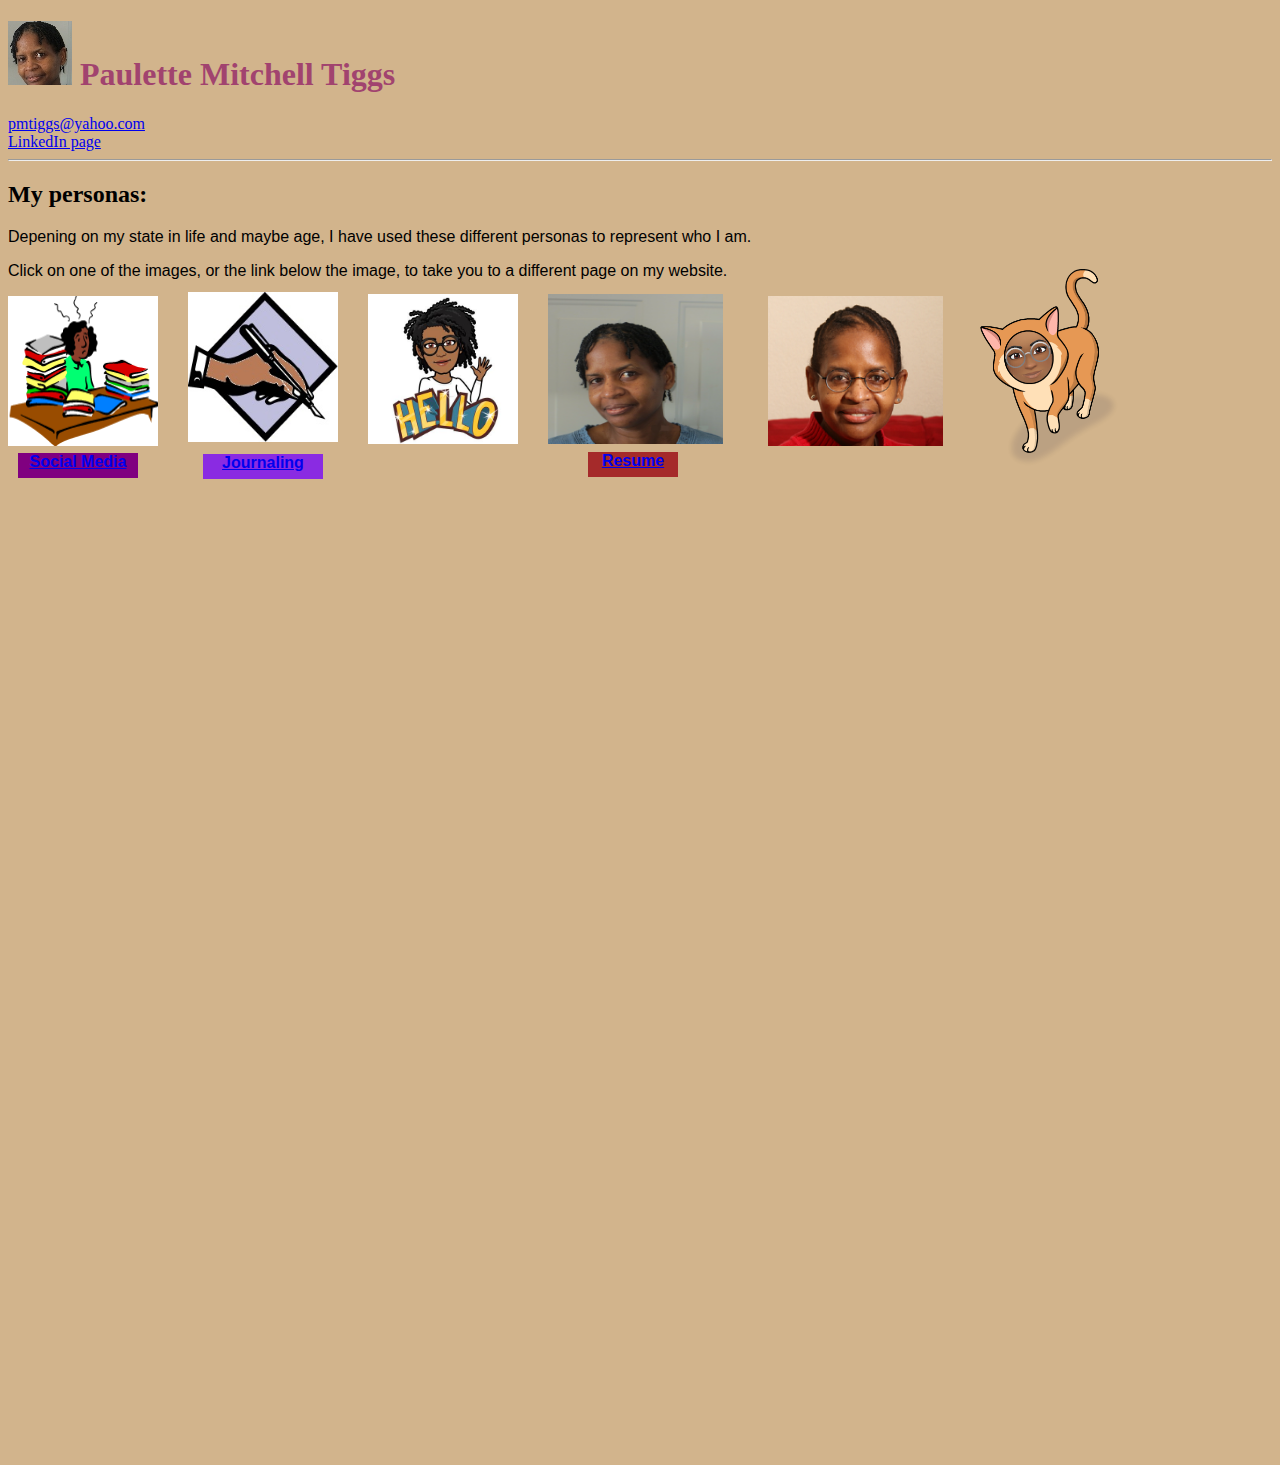
<file: index.html>
<!DOCTYPE html>
<html lang="en">
    <Head>
        <meta charset="UTF=8">
        <meta name="viewport" content="width=device-width, initial-scale=1.0">
        <title>My personas</title>
        <link rel="stylesheet" href="./style.css"/>
    </Head>
    <body>
        <h1><img src="./PauletteMTiggs_image.jpg" image of me>  Paulette Mitchell Tiggs</h1>
        <a href="pmtiggs@yahoo.com">pmtiggs@yahoo.com</a> <br />
        <a href="https://www.linkedin.com/in/paulette-tiggs-5578bb12/"> LinkedIn page</a>
        <hr />
        <h2>My personas:        
        </h2>
        
        <p>Depening on my state in life and maybe age, I have used these different personas to represent who I am.</p>

        <p>Click on one of the images, or the link below the image, to take you to a different page on my website.</p>
            
                <div class="img_officeimage1">
                    <p><a href="./social_media.html"> 
                    <img class="img_officeimage1" src="./OfficeImage1.png" alt="office image emoji"></a></p>
                </div> 
                
                <div class="img_writerimage"> 
                    <p><a href="./journaling.html">
                    <img class="img_writerimage" src="./writer image.jpg" alt="image of a hand holding a pen"></a></p>
                </div>
                
                <div class="img_mybitmoji"> 
                <p><img class="img_mybitmoji" src="./MyBitmoji.jpg" alt="my bitmoji image" ></p></div>
                
                 <div class="img_myimage_altered"> 
                <p><a href="./resume.html">
                    <img class="img_myimage_altered" src="./MyImage_altered.jpg" alt="my Paulette M Tiggs picture">
                </a></p>
                </div> 
                
                <div class="img_paulettecropped"> 
                    <p><img class="img_paulettecropped" src="./PauletteCropped.png" alt="my picture" ></p></div>
                
                            
                 <div class="img_cat_bitmoji"> 
                        <p><img class="img_cat_bitmoji" src="./cat_bitmoji.png" alt="image of my face in a cat" ></p></div>   
                
                </div>
                
                <p class="myimage_altered_tab"><a href="./resume.html"><b>Resume</b></a> </p>
                <p class="img_officeimage1_tab"><a href="./social_media.html"><b>Social Media</b></a></p>
                <p class="img_writerimage_tab"><a href="./journaling.html"><b>Journaling</b></a></p>
                
    </body>
</file>
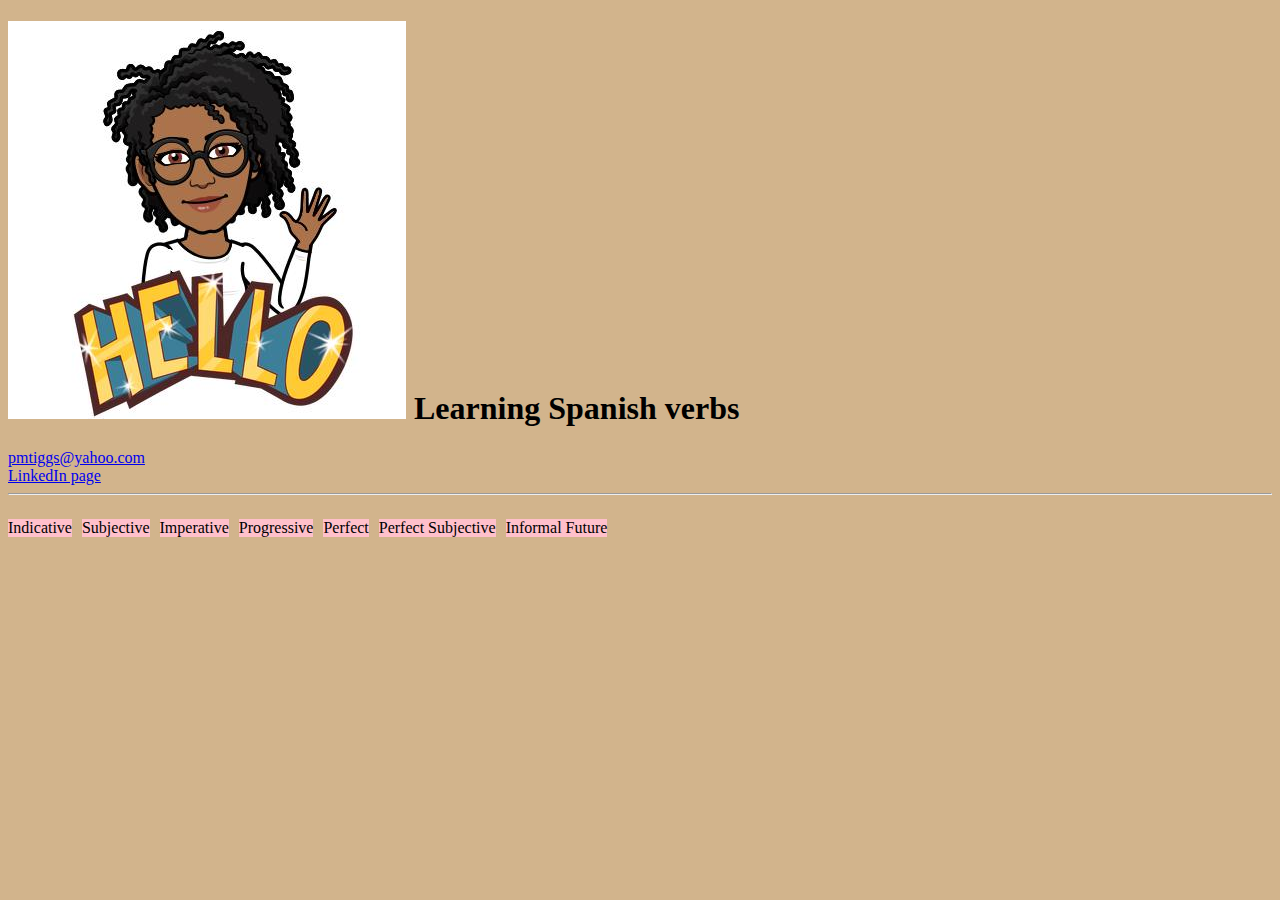
<file: Spanish/index.html>
<!DOCTYPE html>
<html lang="en">
    <Head>
        <meta charset="UTF=8">
        <meta name="viewport" content="width=device-width, initial-scale=1.0">
        <title>Learning Spanish verbs</title>
<style>

    body {
        background-color: tan;
    }
    .container {
      display: flex;
      gap: 10px;
    }

    p {
        background-color: pink;
    }
    /*
Select all the elements that are the direct
children of the .container class.
    */

  </style>
    </Head>
    <body>
        <h1><img src="../MyBitmoji.jpg" image of mybitmoji>  Learning Spanish verbs</h1>
        <a href="pmtiggs@yahoo.com">pmtiggs@yahoo.com</a> <br />
        <a href="https://www.linkedin.com/in/paulette-tiggs-5578bb12/"> LinkedIn page</a>
        <hr />
        <div class="container">
            <div class="Indicative">
                <p>Indicative</p>
            </div>
            <div class="Subjective">
                <p>Subjective</p>
            </div>
            <div class="Imperative">
                <p>Imperative</p>
            </div>
            <div class="Progressive">
                <p>Progressive</p>
            </div>
            <div class="Perfect">
                <p>Perfect</p>
            </div>
            <div class="Perfect Subjective">
                <p>Perfect Subjective</p>
            </div>
            <div class="Informal Future">
                <p>Informal Future</p>
            </div>

     </body>
</file>
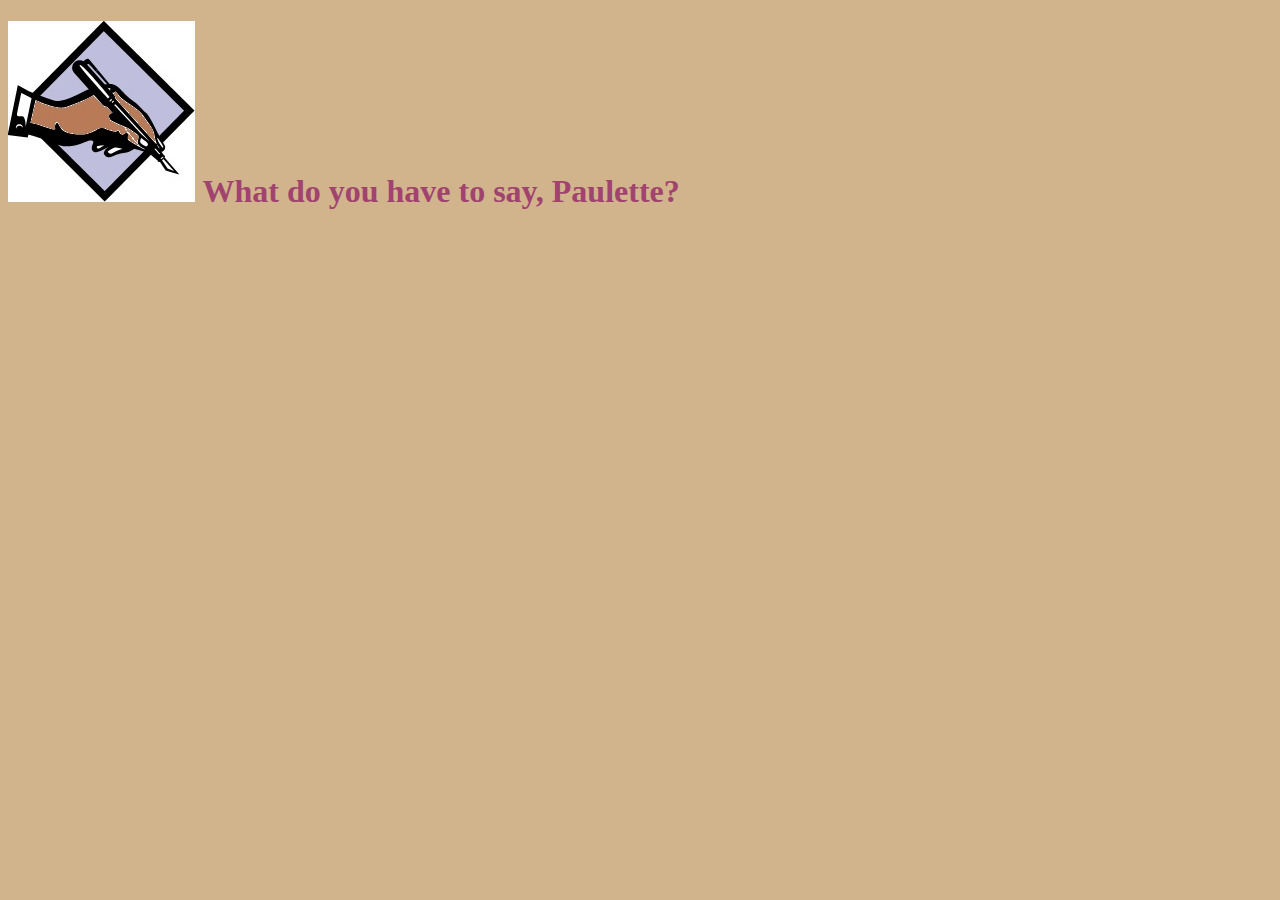
<file: journaling.html>
<!DOCTYPE html>
<html lang="en">
    <Head>
        <meta charset="UTF=8">
        <meta name="viewport" content="width=device-width, initial-scale=1.0">
        <title>Journaling page</title>
        <link rel="stylesheet" href="./style.css"/>
    </Head>
    <body>
        <h1><img src="./writer image.jpg" image of hand writing>  What do you have to say, Paulette?</h1>
    
    
    
    
    
    </body>
</file>
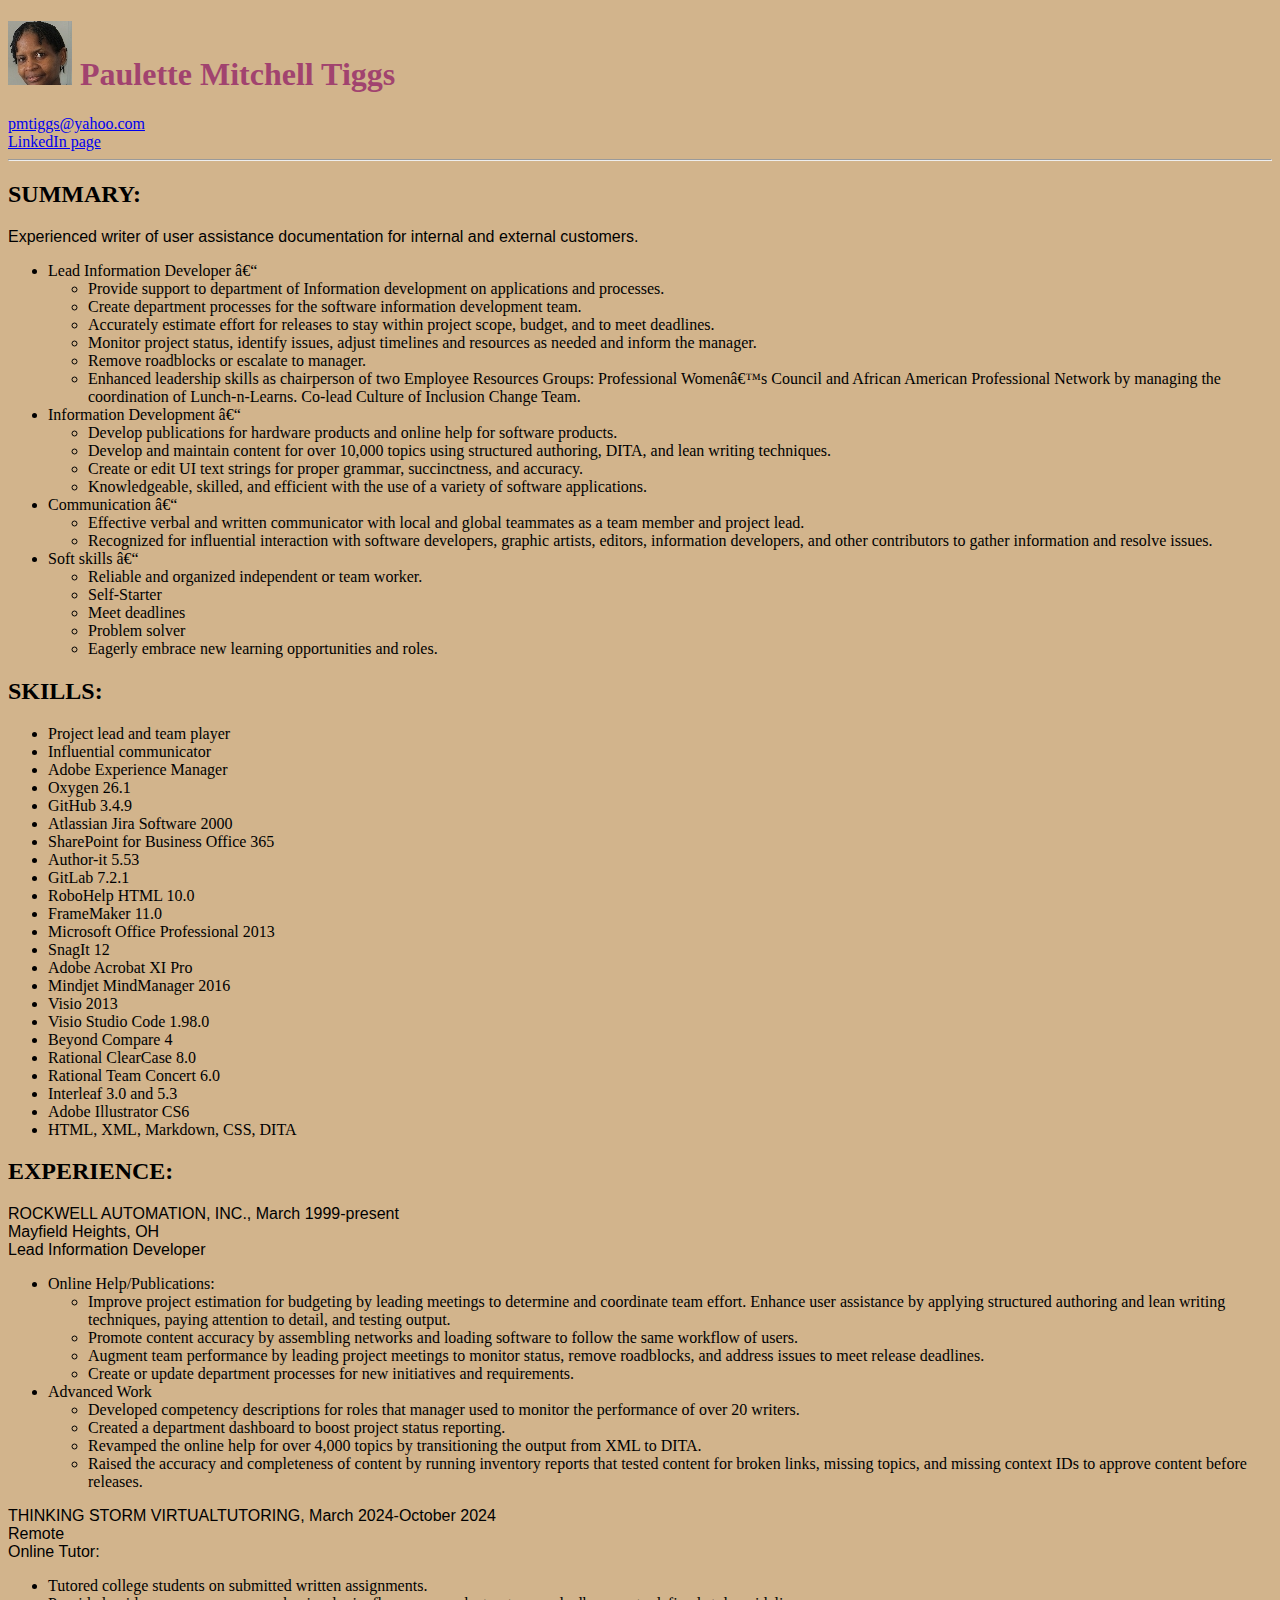
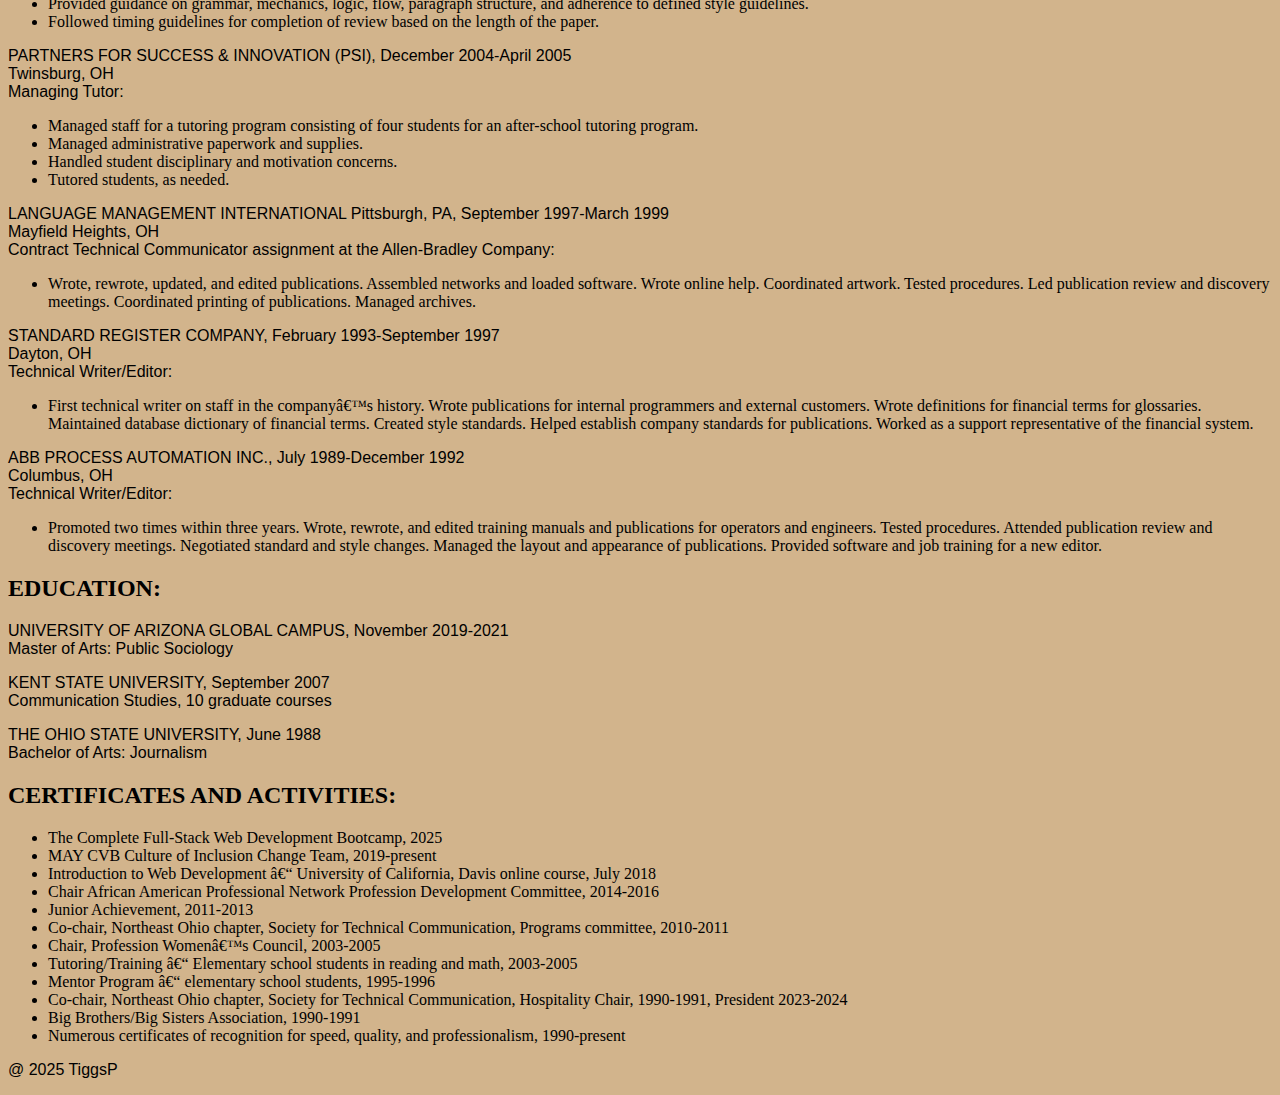
<file: resume.html>
<!DOCTYPE html>
<html lang="en">
    <Head>
        <meta charset="UTF=8">
        <meta name="viewport" content="width=device-width, initial-scale=1.0">
        <title>My Resume</title>
        <link rel="stylesheet" href="./style.css"/>
    </Head>
    <body>
        <h1><img src="./PauletteMTiggs_image.jpg" image of me>  Paulette Mitchell Tiggs</h1>
        <a href="pmtiggs@yahoo.com">pmtiggs@yahoo.com</a> <br />
        <a href="https://www.linkedin.com/in/paulette-tiggs-5578bb12/"> LinkedIn page</a>
        <hr />
        <h2>SUMMARY:</h2>
        <p>Experienced writer of user assistance documentation for internal and external customers.</p>
        <ul>
            <li>Lead Information Developer –</li>
                <ul>
                    <li>Provide support to department of Information development on applications and processes.</li>
                    <li>Create department processes for the software information development team.</li>
                    <li>Accurately estimate effort for releases to stay within project scope, budget, and to meet deadlines.</li>
                    <li>Monitor project status, identify issues, adjust timelines and resources as needed and inform the manager.</li>
                    <li>Remove roadblocks or escalate to manager.</li>
                    <li>Enhanced leadership skills as chairperson of two Employee Resources Groups: Professional Women’s Council and African American Professional Network by managing the coordination of Lunch-n-Learns. Co-lead Culture of Inclusion Change Team.</li>
                </ul>
            <li>Information Development –</li>
                <ul>
                    <li>Develop publications for hardware products and online help for software products.</li>
                    <li>Develop and maintain content for over 10,000 topics using structured authoring, DITA, and lean writing techniques.</li>
                    <li>Create or edit UI text strings for proper grammar, succinctness, and accuracy.</li>
                    <li>Knowledgeable, skilled, and efficient with the use of a variety of software applications.</li>
                </ul>
            <li>Communication –</li>
                <ul>
                    <li>Effective verbal and written communicator with local and global teammates as a team member and project lead.</li>
                    <li>Recognized for influential interaction with software developers, graphic artists, editors, information developers, and other contributors to gather information and resolve issues.</li>
                </ul>
            <li>Soft skills –</li>
                <ul>
                    <li>Reliable and organized independent or team worker.</li>
                    <li>Self-Starter</li>
                    <li>Meet deadlines</li>
                    <li>Problem solver</li>
                    <li>Eagerly embrace new learning opportunities and roles.</li>
                </ul>
        </ul>
        <h2>SKILLS:</h2>
            <ul>
                <li>Project lead and team player</li>
                <li>Influential communicator</li>
                <li>Adobe Experience Manager</li>
                <li>Oxygen 26.1</li>
                <li>GitHub 3.4.9</li>
                <li>Atlassian Jira Software 2000</li>
                <li>SharePoint for Business Office 365</li>
                <li>Author-it 5.53</li>
                <li>GitLab 7.2.1</li>
                <li>RoboHelp HTML 10.0</li>
                <li>FrameMaker 11.0</li>
                <li>Microsoft Office Professional 2013</li>
                <li>SnagIt 12</li>
                <li>Adobe Acrobat XI Pro</li>
                <li>Mindjet MindManager 2016</li>
                <li>Visio 2013</li>
                <li>Visio Studio Code 1.98.0</li>
                <li>Beyond Compare 4</li>
                <li>Rational ClearCase 8.0</li>
                <li>Rational Team Concert 6.0</li>
                <li>Interleaf 3.0 and 5.3</li>
                <li>Adobe Illustrator CS6</li>
                <li>HTML, XML, Markdown, CSS, DITA</li>
            </ul>
        <h2>EXPERIENCE:</h2>   
            <p>ROCKWELL AUTOMATION, INC., March 1999-present<br />
            Mayfield Heights, OH <br />
            Lead Information Developer</p>
            <ul>
                <li>Online Help/Publications:</li>
                    <Ul>
                        <li>Improve project estimation for budgeting by leading meetings to determine and coordinate team effort. Enhance user assistance by applying structured authoring and lean writing techniques, paying attention to detail, and testing output.</li>
                        <li>Promote content accuracy by assembling networks and loading software to follow the same workflow of users.</li>
                        <li>Augment team performance by leading project meetings to monitor status, remove roadblocks, and address issues to meet release deadlines.</li>
                        <li>Create or update department processes for new initiatives and requirements.</li>
                    </Ul>
                <li>Advanced Work</li>
                    <Ul>
                    <li>Developed competency descriptions for roles that manager used to monitor the performance of over 20 writers.</li>
                    <li>Created a department dashboard to boost project status reporting.</li>
                    <li>Revamped the online help for over 4,000 topics by transitioning the output from XML to DITA.</li>
                    <li>Raised the accuracy and completeness of content by running inventory reports that tested content for broken links, missing topics, and missing context IDs to approve content before releases.</li>
                </Ul>
            </ul>
            <p>THINKING STORM VIRTUALTUTORING, March 2024-October 2024 <br />
                Remote <br />
                Online Tutor:
            </p>
            <ul>
                <li>Tutored college students on submitted written assignments.</li>
                <li>Provided guidance on grammar, mechanics, logic, flow, paragraph structure, and adherence to defined style guidelines.</li>
                <li>Followed timing guidelines for completion of review based on the length of the paper.</li>
            </ul>
            <p>PARTNERS FOR SUCCESS & INNOVATION (PSI), December 2004-April 2005 <br /> 
               Twinsburg, OH <br /> 
               Managing Tutor:
            </p>
               <ul>
                <li>Managed staff for a tutoring program consisting of four students for an after-school tutoring program.</li>
                <li>Managed administrative paperwork and supplies.</li>
                <li>Handled student disciplinary and motivation concerns.</li>
                <li>Tutored students, as needed.</li>
               </ul>
               <p>LANGUAGE MANAGEMENT INTERNATIONAL Pittsburgh, PA, September 1997-March 1999<br />
               Mayfield Heights, OH <br />
               Contract Technical Communicator assignment at the Allen-Bradley Company:</p> 
               <UL>
                    <li>Wrote, rewrote, updated, and edited publications. Assembled networks and loaded software. Wrote online help. Coordinated artwork. Tested procedures. Led publication review and discovery meetings. Coordinated printing of publications. Managed archives.</li>
               </UL>
               <p>STANDARD REGISTER COMPANY, February 1993-September 1997 <br />
                Dayton, OH <br />
                Technical Writer/Editor:
               </p>
               <ul>
                    <li>First technical writer on staff in the company’s history. Wrote publications for internal programmers and external customers. Wrote definitions for financial terms for glossaries. Maintained database dictionary of financial terms. Created style standards. Helped establish company standards for publications. Worked as a support representative of the financial system.</li>
               </ul>
               <p>ABB PROCESS AUTOMATION INC., July 1989-December 1992 <br />
                Columbus, OH <br />
                Technical Writer/Editor:
               </p>
               <ul>
                    <li>Promoted two times within three years. Wrote, rewrote, and edited training manuals and publications for operators and engineers. Tested procedures. Attended publication review and discovery meetings. Negotiated standard and style changes. Managed the layout and appearance of publications. Provided software and job training for a new editor.</li>
               </ul>

        <h2>EDUCATION:</h2>
        <p>UNIVERSITY OF ARIZONA GLOBAL CAMPUS, November 2019-2021 <br />
            Master of Arts: Public Sociology
        </p>
        <p>KENT STATE UNIVERSITY, September 2007 <br />
            Communication Studies, 10 graduate courses        
        </p>
        <p>
            THE OHIO STATE UNIVERSITY, June 1988 <br />
            Bachelor of Arts: Journalism
        </p>
        <h2>CERTIFICATES AND ACTIVITIES:</h2>
        <UL>
            <li>The Complete Full-Stack Web Development Bootcamp, 2025</li>
            <li>MAY CVB Culture of Inclusion Change Team, 2019-present</li>
            <li>Introduction to Web Development – University of California, Davis online course, July 2018</li>
            <li>Chair African American Professional Network Profession Development Committee, 2014-2016</li>
            <li>Junior Achievement, 2011-2013</li>
            <li>Co-chair, Northeast Ohio chapter, Society for Technical Communication, Programs committee, 2010-2011</li>
            <li>Chair, Profession Women’s Council, 2003-2005</li>
            <li>Tutoring/Training – Elementary school students in reading and math, 2003-2005</li>
            <li>Mentor Program – elementary school students, 1995-1996</li>
            <li>Co-chair, Northeast Ohio chapter, Society for Technical Communication, Hospitality Chair, 1990-1991, President 2023-2024</li>
            <li>Big Brothers/Big Sisters Association, 1990-1991</li>
            <li>Numerous certificates of recognition for speed, quality, and professionalism, 1990-present</li>
        </UL>
        <footer>
            <p>@ 2025 TiggsP</p>
        </footer>
    </body>
</file>
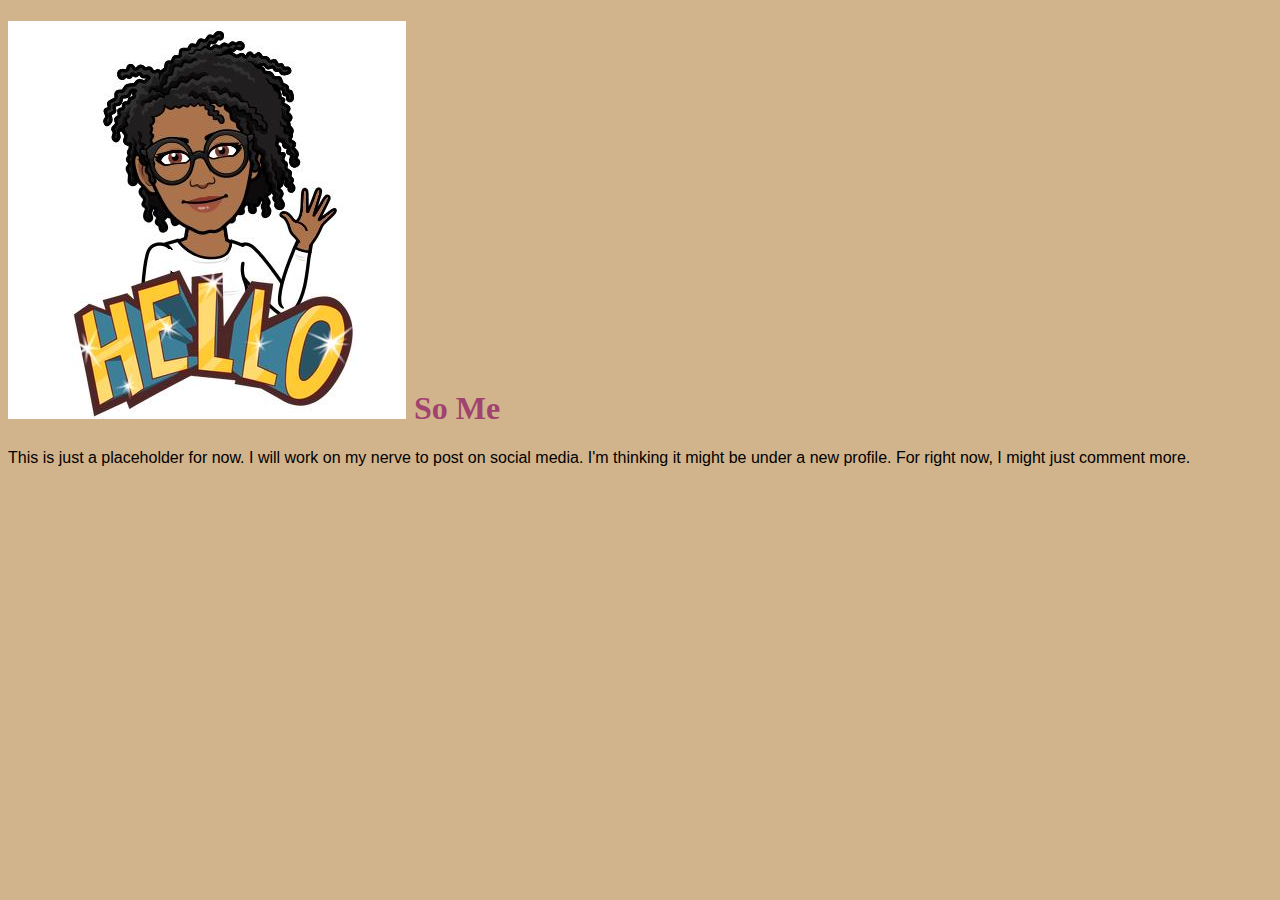
<file: social_media.html>
<!DOCTYPE html>
<html lang="en">
    <Head>
        <meta charset="UTF=8">
        <meta name="viewport" content="width=device-width, initial-scale=1.0">
        <title>So Me</title>
        <link rel="stylesheet" href="./style.css"/>
    </Head>
    <body>
        <!-- HINT:
        I pasted this here for commenting on this page when I need some hints, etc. -->
        <h1><img src="./MyBitmoji.jpg" image of my bitmojig>  So Me</h1>
        <p>This is just a placeholder for now. I will work on my nerve to post on social media. I'm thinking it might be under a new profile. For right now, I might just comment more.</p>
    
    
    
    
         



    </body>
</file>
<file: style.css>
body {
    background-color: tan
}

p {
    color: black;
    font-family: Verdana, Geneva, Tahoma, sans-serif;
}

h1 {
    color: #a1436f;
}

.img_officeimage1 {
    position: static;
    width: 150px;
    height: 150px;
    left: 110px;
    
}

.img_officeimage1_tab {
    position: relative;
    text-align: center;
    width: 120px;
    height: 25px;
    left: 10px;
    bottom: 930px;
    background-color: purple;
}

.img_writerimage {
    position: relative;
    width: 150px;
    height: 150px;
    left: 90px;
    bottom: 85px;
}

.img_writerimage_tab {
    position: relative;
    text-align: center;
    width: 120px;
    height: 25px;
    left: 195px;
    bottom: 970px;
    background-color: blueviolet;

}
.img_mybitmoji {
    position: relative;
    width: 150px;
    height: 150px;
    left: 180px;
    bottom: 167px;
}

.img_myimage_altered {
    position: relative;
    width: 175px;
    height: 150px;
    left: 270px;
    bottom: 250px;
}

.myimage_altered_tab {
    position: relative;
    text-align: center;
    width: 90px;
    height: 25px;
    left: 580px;
    bottom: 890px;
    background-color: brown;

}

.img_paulettecropped {
    position: relative;
    width: 175px;
    height: 150px;
    left: 380px;
    bottom: 332px;
}

.img_cat_bitmoji {
    position: relative;
    width: 200px;
    height: 200px;
    left: 472px;
    bottom: 430px;
}
</file>
